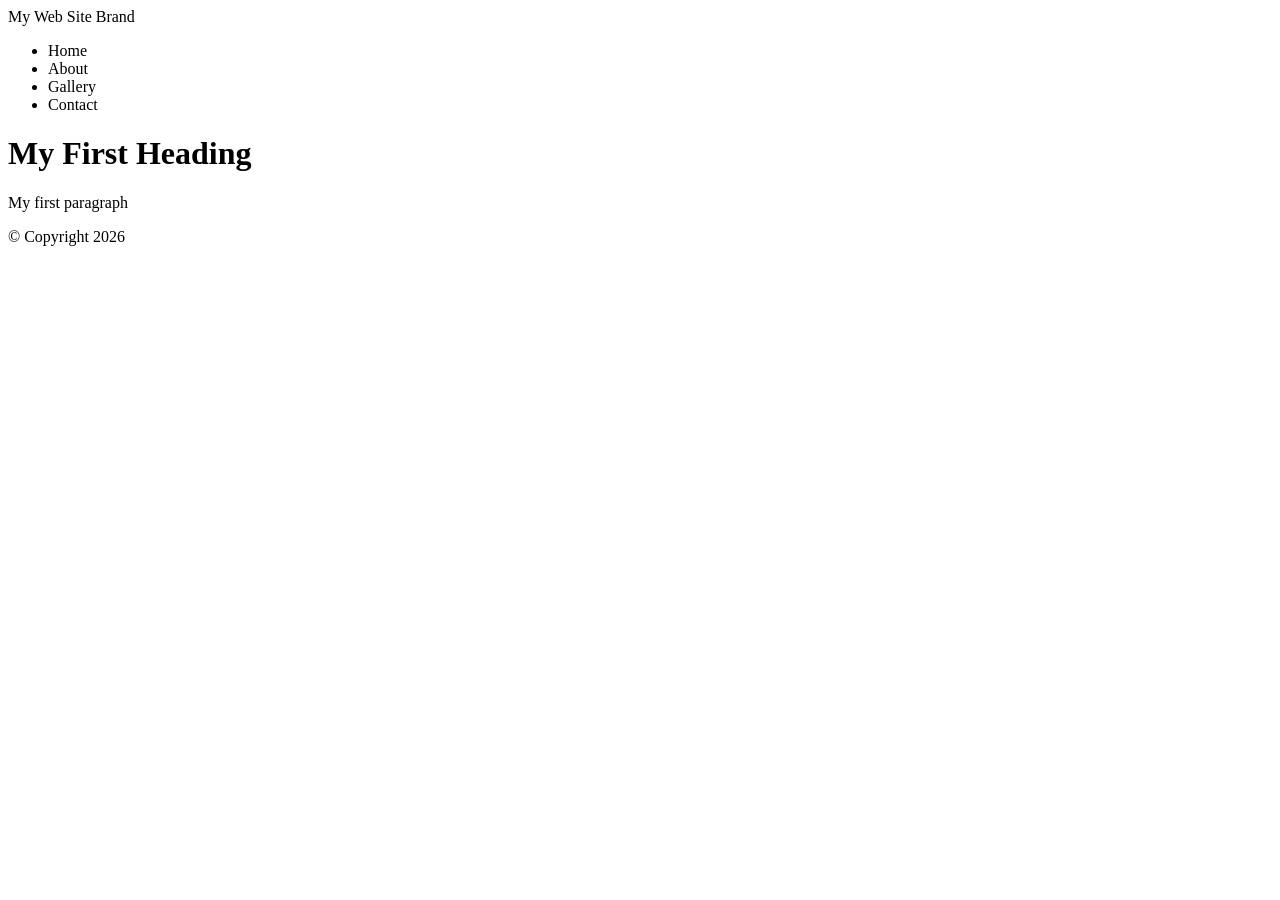
<file: html-demo1.html>
<!DOCTYPE html>
<html>
    <head>
        <title>My First Web Page</title>
    </head>
    <body>
        <!-- Container to wrap everything -->
        <div id="container">
            <!-- Brand of Website -->
            <header>My Web Site Brand</header>
            <!-- Mani Navigation -->
            <nav>
                <ul>
                    <li>Home</li>
                    <li>About</li>
                    <li>Gallery</li>
                    <li>Contact</li>
                </ul>
            </nav>
            <!-- End Navigation -->
            <!-- Main Content -->
            <main>
                <h1>My First Heading</h1>
                <p>My first paragraph</p>
            </main>
            <!-- End of Main Content -->
            <!-- Footer Information -->
            <footer>&copy; Copyright 2026</footer>
        </div>
        <!-- End container -->
    </body>
</html>
</file>
